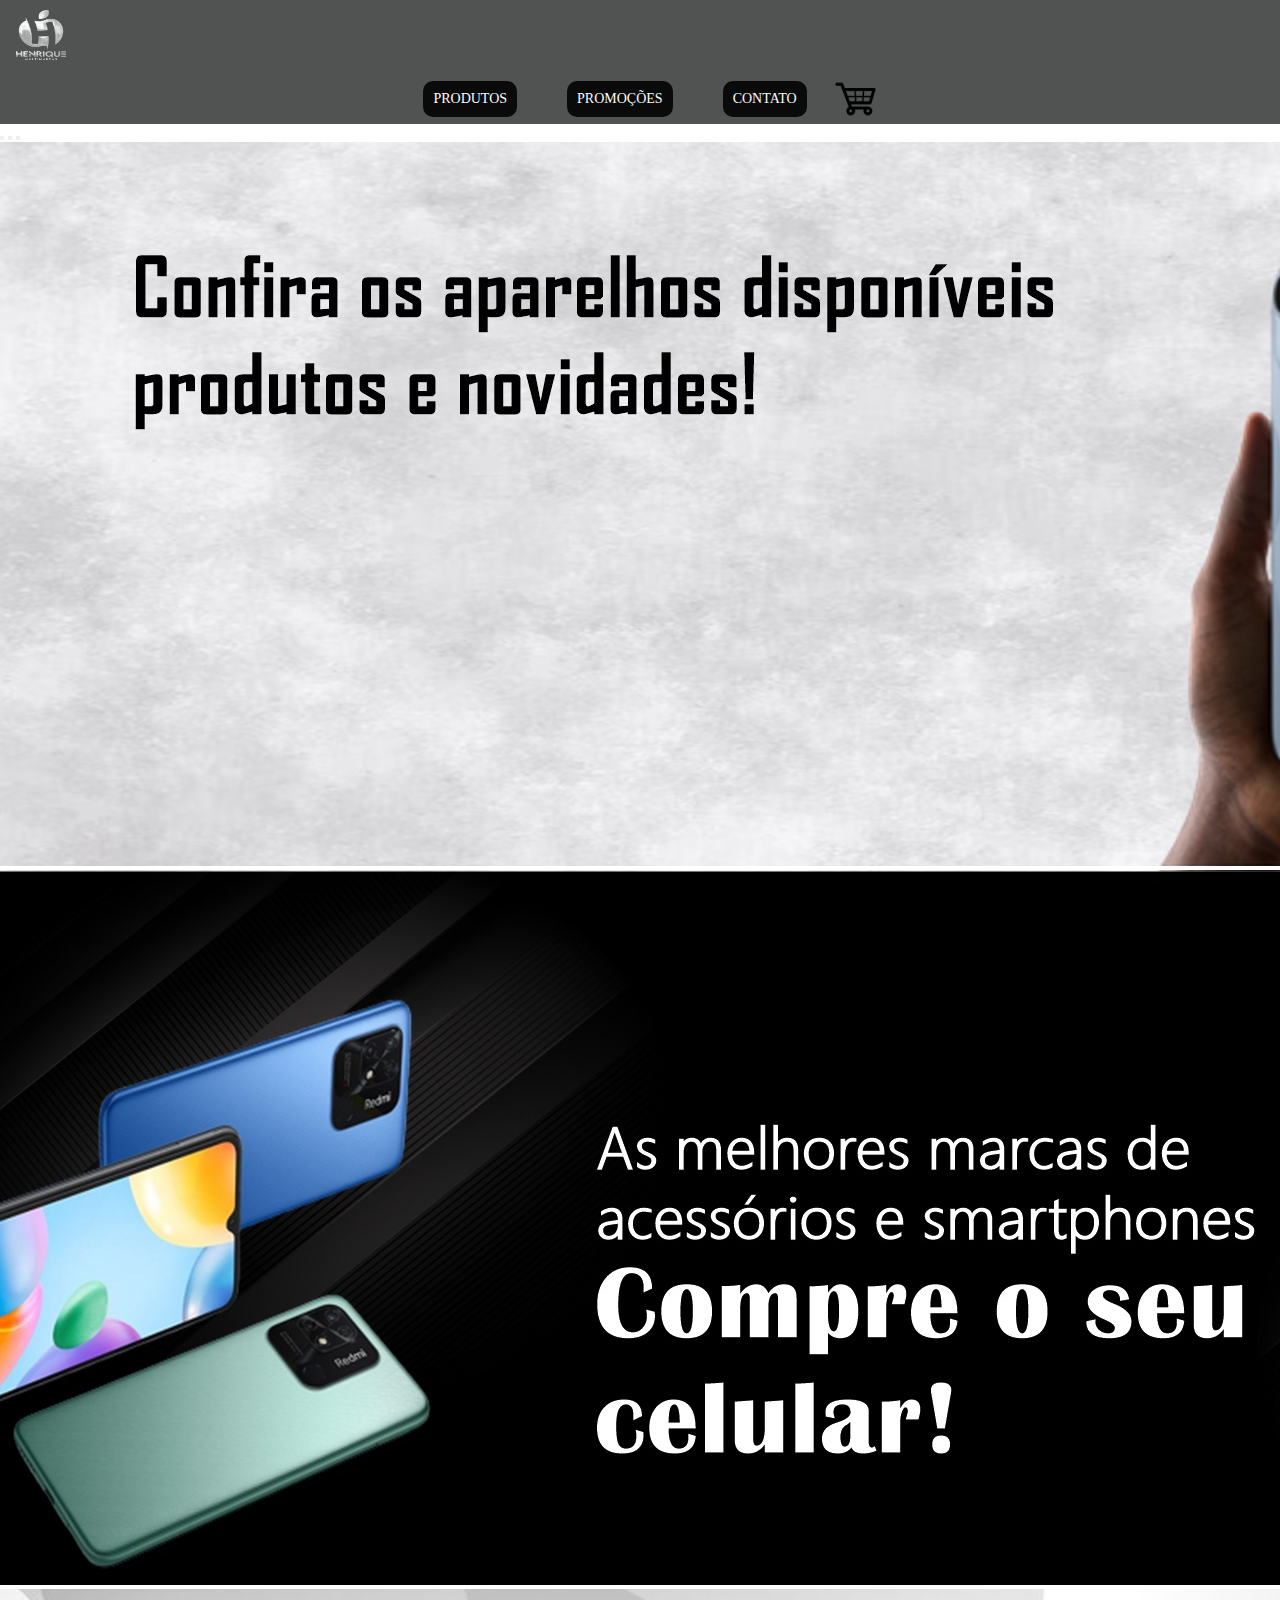
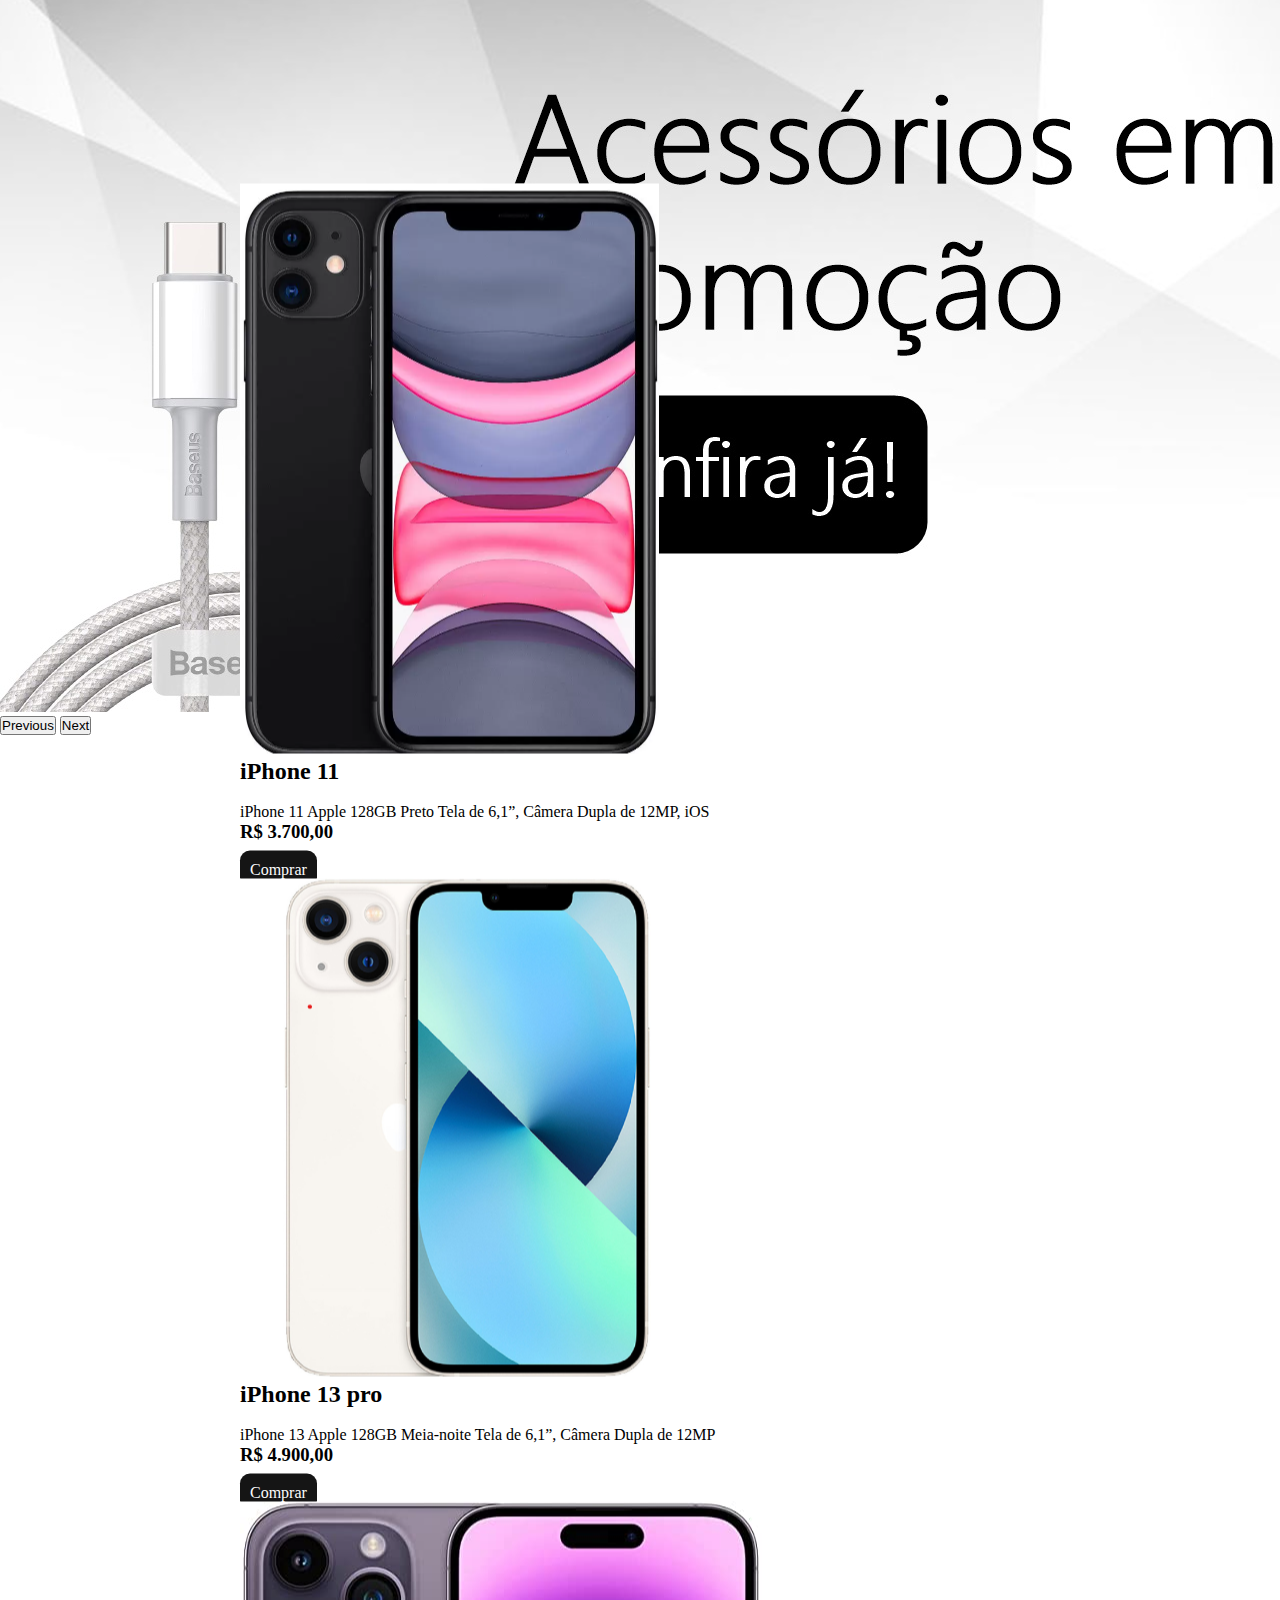
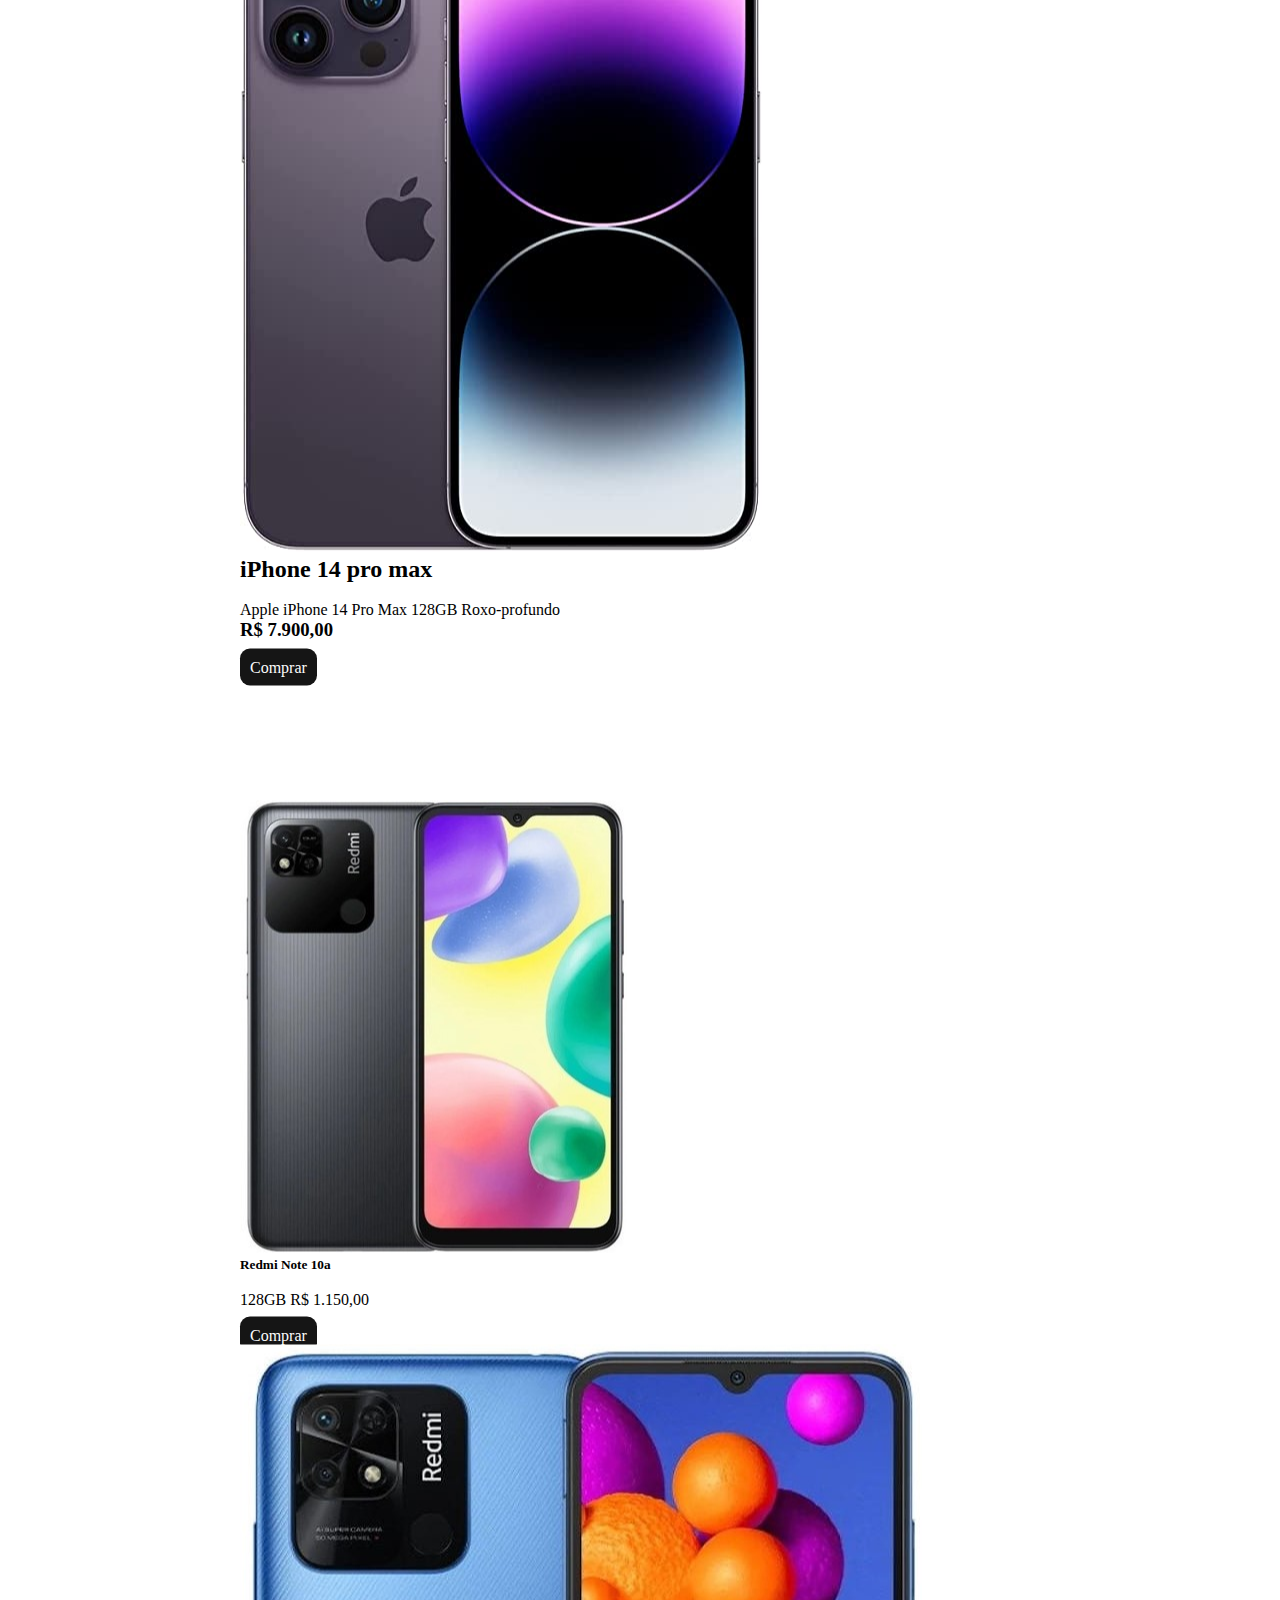
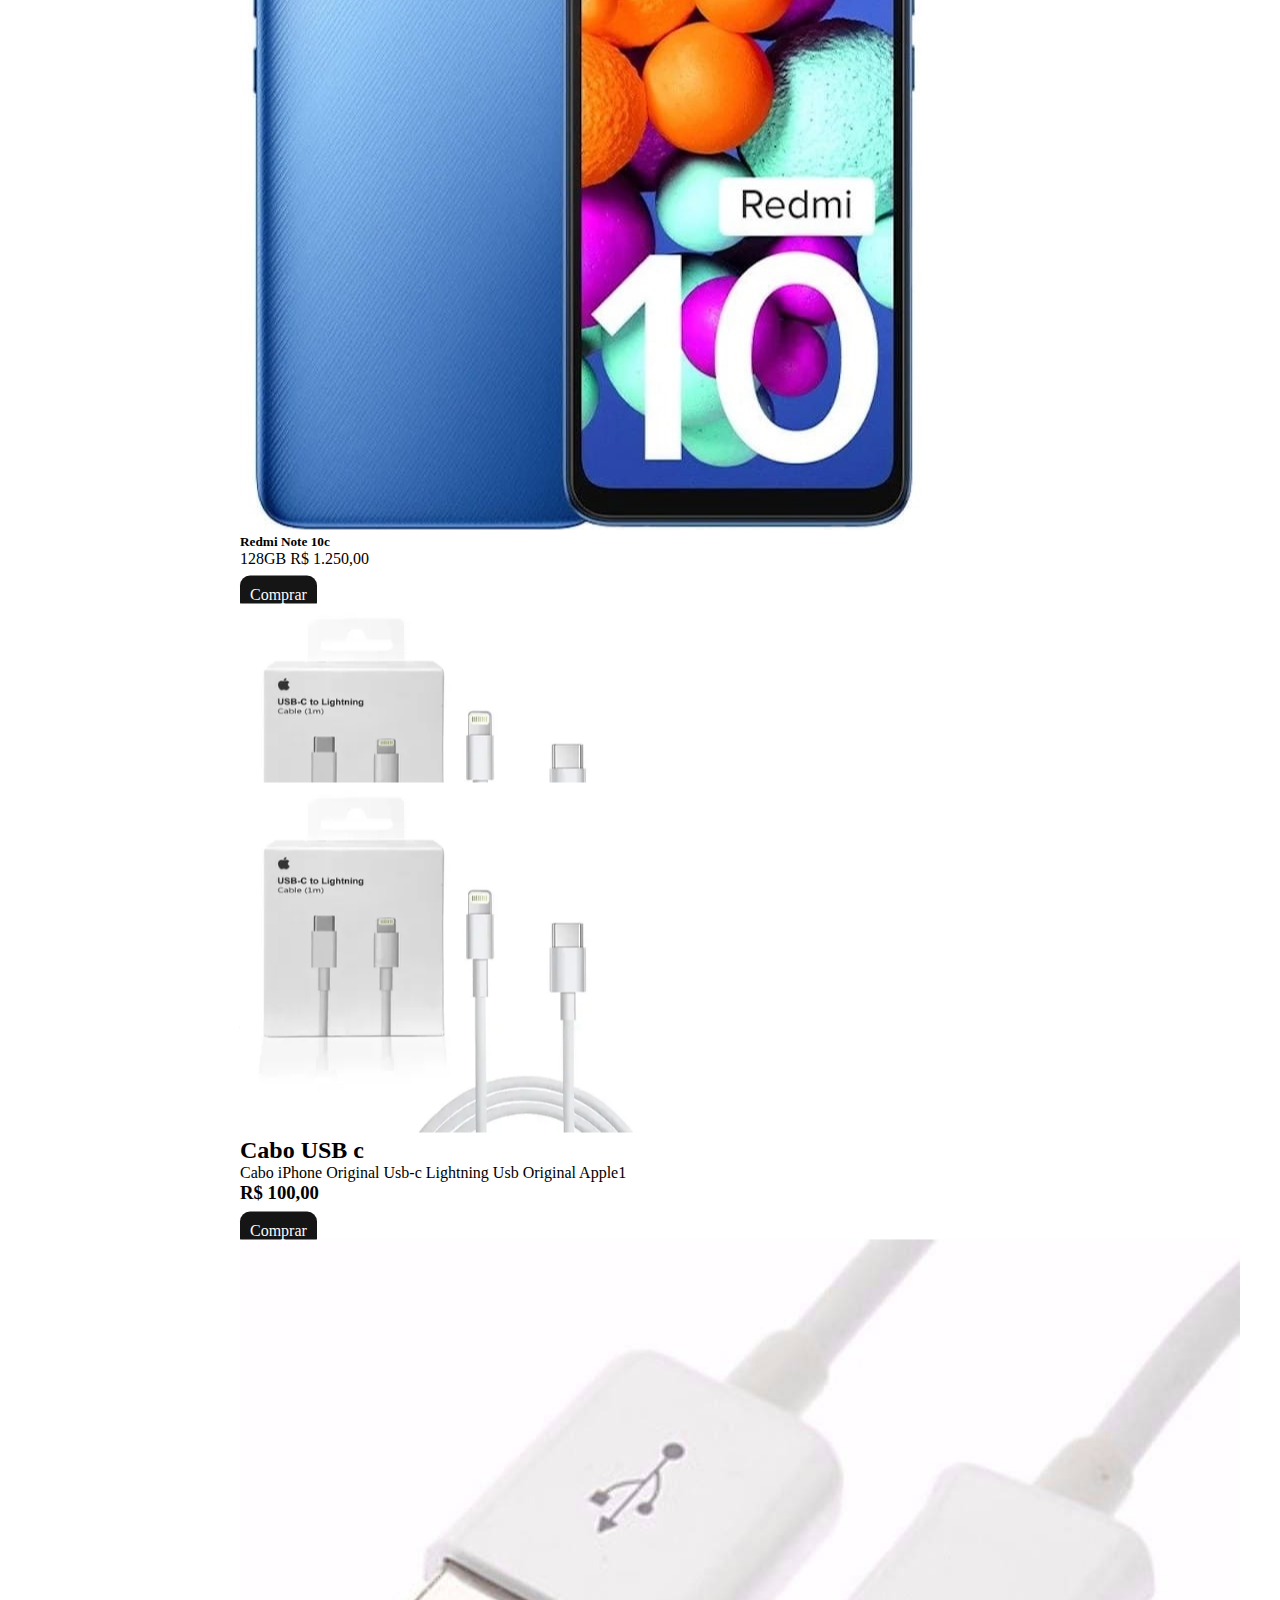
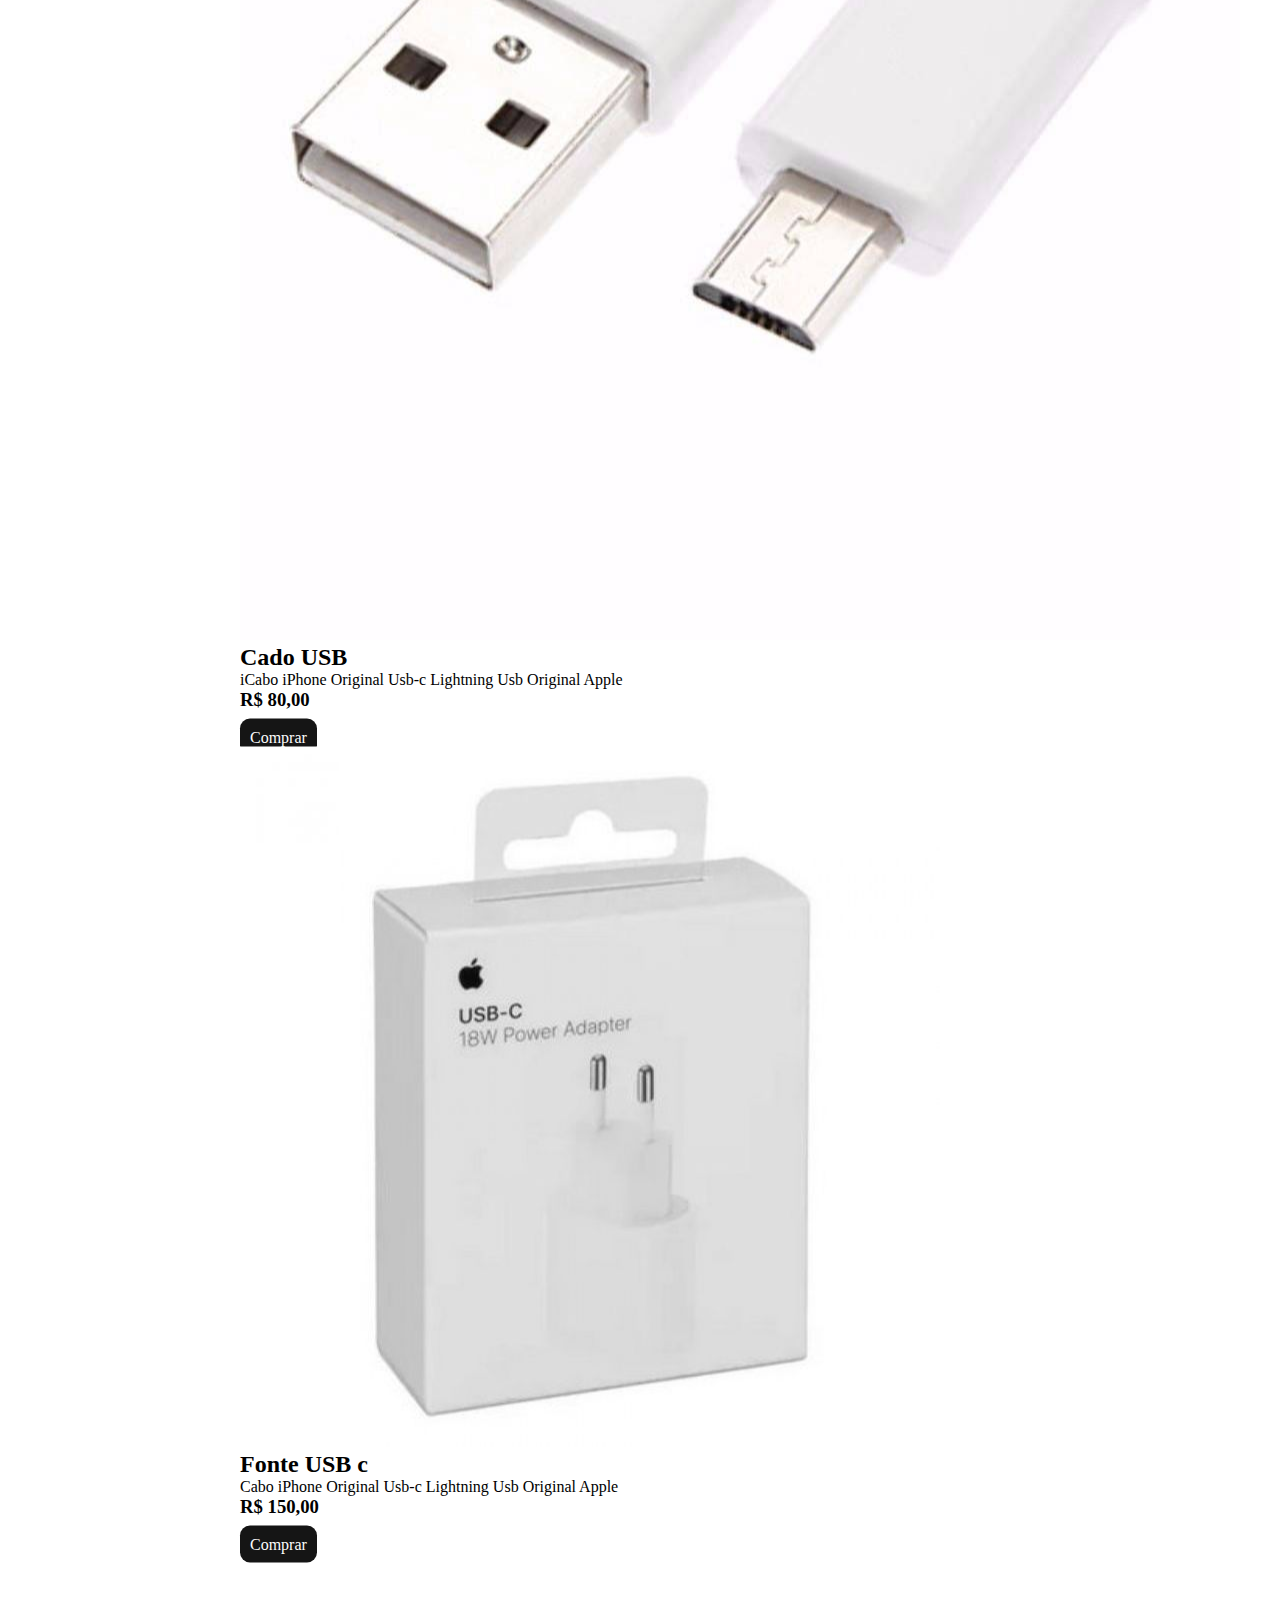
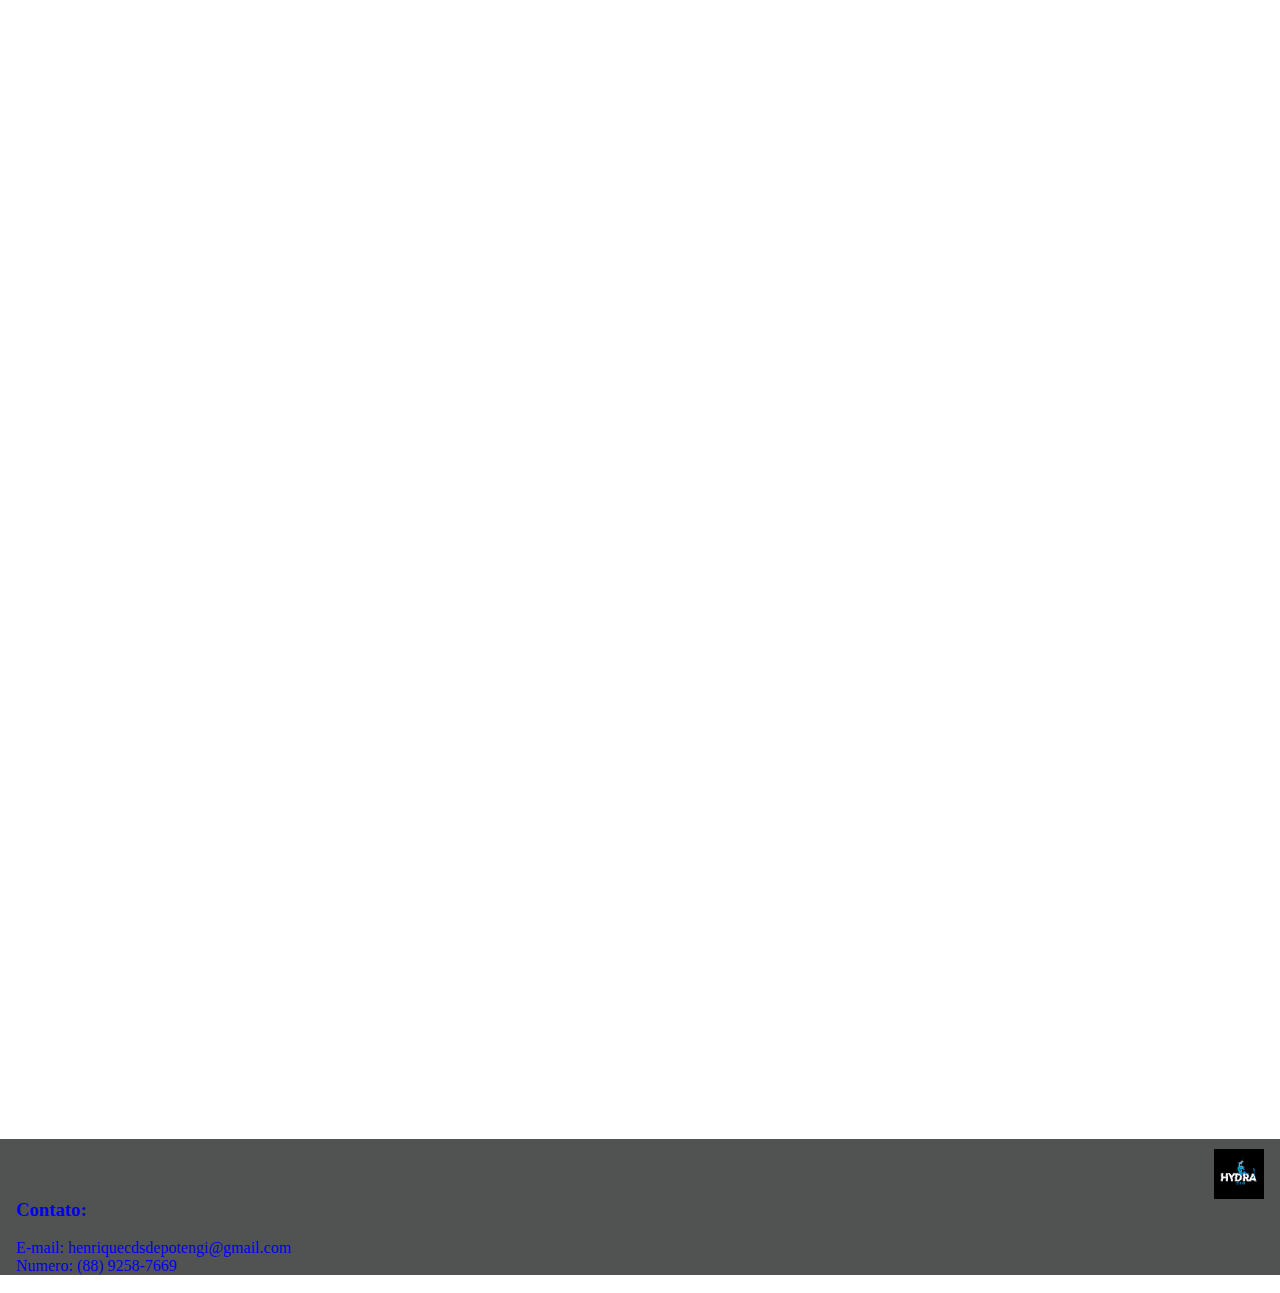
<file: index.html>
<!DOCTYPE html>
<html lang="en">
<head>
    <meta charset="UTF-8">
    <meta http-equiv="X-UA-Compatible" content="IE=edge">
    <meta name="viewport" content="width=device-width, initial-scale=1.0">
    <title>Document</title>
     <link rel="stylesheet" href="style.css">
     <link href="https://cdn.jsdelivr.net/npm/bootstrap@5.3.0-alpha3/dist/css/bootstrap.min.css" rel="stylesheet" integrity="sha384-KK94CHFLLe+nY2dmCWGMq91rCGa5gtU4mk92HdvYe+M/SXH301p5ILy+dN9+nJOZ" crossorigin="anonymous">

</head>
<body>
   
    <nav class="navbar bg-dark" data-bs-theme="dark">
        <!-- Navbar content -->
      
          <a class="navbar-brand" href="#">
            <img src="img/logo.png.PNG" alt="Logo" width="60" height="60" class="d-inline-block align-text-top>" 
                HENRIQUE MULTIMARCAS
            </nav> 
          </a>
      </nav>
      <header>
        <div class="conteiner">
       <nav>
        <ul class="ul">
            <a class="bnt" href="produtos.html">Produtos</a> 
            <a class="bnt" href="promocoes.html">Promoções</a>
            <a class="bnt" href="https://instagram.com/henriquemultimarcas?igshid=YmMyMTA2M2Y=">Contato</a> 
            <img src="img/carrinho.png">
        </ul>
       </nav>
    </div>
      </section>
        </div>
    </header>
        <!--carrosel-->
        <div id="carouselExampleIndicators" class="carousel slide">
          <div class="carousel-indicators">
            <button type="button" data-bs-target="#carouselExampleIndicators" data-bs-slide-to="0" class="active" aria-current="true" aria-label="Slide 1"></button>
            <button type="button" data-bs-target="#carouselExampleIndicators" data-bs-slide-to="1" aria-label="Slide 2"></button>
            <button type="button" data-bs-target="#carouselExampleIndicators" data-bs-slide-to="2" aria-label="Slide 3"></button>
          </div>
          <div class="carousel-inner">
            <div class="carousel-item active">
              <img src="img/slide1.jpg" class="d-block w-100" alt="...">
            </div>
            <div class="carousel-item">
              <img src="img/slide2.jpg" class="d-block w-100" alt="...">
            </div>
            <div class="carousel-item">
              <img src="img/slide3.jpg" class="d-block w-100" alt="...">
            </div>
          </div>
          <button class="carousel-control-prev" type="button" data-bs-target="#carouselExampleIndicators" data-bs-slide="prev">
            <span class="carousel-control-prev-icon" aria-hidden="true"></span>
            <span class="visually-hidden">Previous</span>
          </button>
          <button class="carousel-control-next" type="button" data-bs-target="#carouselExampleIndicators" data-bs-slide="next">
            <span class="carousel-control-next-icon" aria-hidden="true"></span>
            <span class="visually-hidden">Next</span>
          </button>
        </div>
    
        <div class="card-group  card-group-div d-flex justify-content-center">
          <div class="card">
            <img src="img/iphone 11 128gb preto png (2).png" class="card-img-top" alt="20px">
            <div class="card-body">
              <h2 class="card-title">iPhone 11</h2>
              <br>
              <p class="card-text">iPhone 11 Apple 128GB Preto Tela de 6,1”, Câmera Dupla de 12MP, iOS</p>
              <h3>R$ 3.700,00</h3>
              <br>
              <a class="bnt" href="index.comprar"> Comprar</a>
            </div>
          </div>
          <div class="card">
            <img src="img/iphone 13 128gb branco png (2).png" class="card-img-top" alt="20px">
            <div class="card-body">
              <h2 class="card-title">iPhone 13 pro</h2>
              <br>
              <p class="card-text">iPhone 13 Apple 128GB Meia-noite Tela de 6,1”, Câmera Dupla de 12MP</p>
              <h3>R$ 4.900,00</h3>
              <br>
              <a class="bnt" href="index.comprar">Comprar</a>
            </div>
          </div>
          <div class="card">
            <img src="img/iPhone 14 pro max 128gb roxo.jpg" class="card-img-top" alt="20px">
            <div class="card-body">
              <h2 class="card-title">iPhone 14 pro max</h2>
              <br>
              <p class="card-text">Apple iPhone 14 Pro Max 128GB Roxo-profundo</p>
              <h3>R$ 7.900,00</h3>
              <br>
              <a class="bnt" href="index.comprar">Comprar</a>
            </div>
          </div>
        </div>
            
        <div class="card-group">
          <div class="card">
            <img src="img/redmi note 10a 128gb cinza png (2).jpg" class="card-img-top" alt="...">
            <div class="card-body">
              <h5 class="card-title">Redmi Note 10a</h5>
              <br>
              <p class="card-text"> 128GB R$ 1.150,00</p>
              <br>
              <a class="bnt" href="index.comprar">Comprar</a>
            </div>
          </div>
          <div class="card">
            <img src="img/redmi note 10c 128gb azul png (2).jpg" class="card-img-top" alt="...">
            <div class="card-body">
              <h5 class="card-title">Redmi Note 10c</h5>
              <p class="card-text">128GB R$ 1.250,00</p>
              <br>
              <a class="bnt" href="index.comprar">Comprar</a>
            </div>
          </div>
          <div class="card">
            <img src="img/cabo usb c .png" class="card-img-top" alt="...">
            <div class="card-body">
              <h5 class="card-title">Cabo usb</h5>
              <p>Cabo iPhone Original Usb-c Lightning Usb Original Apple</p>
              <p class="card-text">R$100,00</p>
              <br>
              <a class="bnt" href="index.comprar">Comprar</a>
            </div>
          </div>
          </div>
        
        </div>
        <div class="card-group">
          <div class="card">
            <img src="img/cabo usb c .png" class="card-img-top" alt="20px">
            <div class="card-body">
              <h2 class="card-title">Cabo USB c</h2>
              <p class="card-text">Cabo iPhone Original Usb-c Lightning Usb Original Apple1</p>
              <h3>R$ 100,00</h3>
              <br>
              <a class="bnt" href="index.comprar">Comprar</a>
            </div>
          </div>
          <div class="card">
            <img src="img/cabo usb.jpg" class="card-img-top" alt="20px">
            <div class="card-body">
              <h2 class="card-title">Cado USB</h2>
              <p class="card-text">iCabo iPhone Original Usb-c Lightning Usb Original Apple</p>
              <h3>R$ 80,00</h3>
              <br>
              <a class="bnt" href="index.comprar">Comprar</a>
            </div>
          </div>
          <div class="card">
            <img src="img/Fonte-USB C.png" class="card-img-top" alt="20px">
            <div class="card-body">
              <h2 class="card-title">Fonte USB c</h2>
              <p class="card-text">Cabo iPhone Original Usb-c Lightning Usb Original Apple</p> 
              <h3>R$ 150,00</h3>
              <br>
              <a class="bnt" href="index.comprar">Comprar</a>
            </div>
          </div>
          </div>
          <nav class="navbar bg-dark" data-bs-theme="dark">
            <!-- Navbar content -->
          
              <a class="navbar-brand" href="#">
                <div class="logo">
                  <img src="img/logo final.png" alt="Logo" width="100" height="100" class="d-inline-block align-text-top logo_lg">
                </div> 
                 <h3>Contato:</h3> 
                 <br>       
                 <p>E-mail: henriquecdsdepotengi@gmail.com</p>
                 <p>Numero: (88) 9258-7669</p>
                 
                 
                </nav> 
              </a>
     
        <script src="https://cdn.jsdelivr.net/npm/bootstrap@5.3.0-alpha3/dist/js/bootstrap.bundle.min.js" integrity="sha384-ENjdO4Dr2bkBIFxQpeoTz1HIcje39Wm4jDKdf19U8gI4ddQ3GYNS7NTKfAdVQSZe" crossorigin="anonymous"></script>
     
      
</body>
</html>
</file>
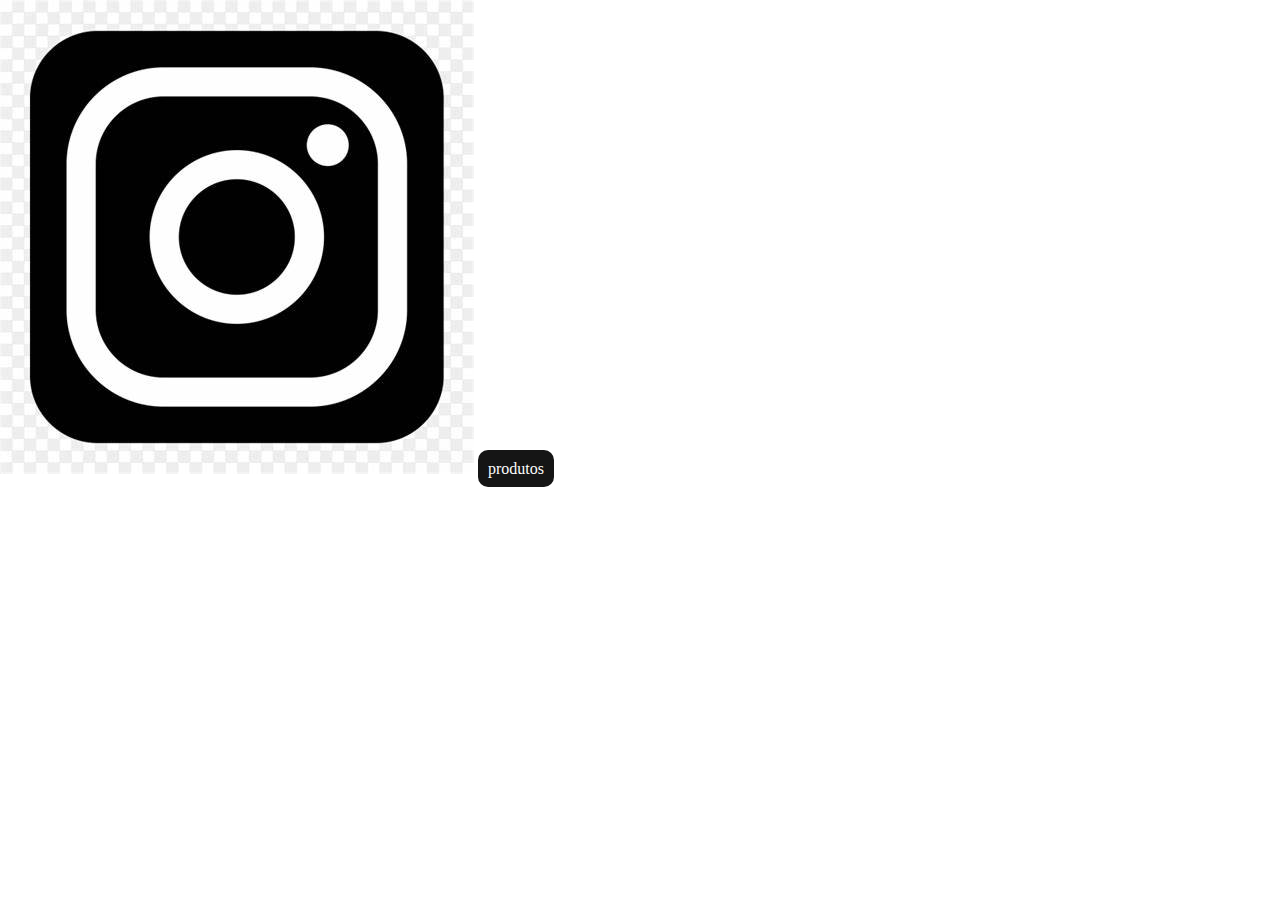
<file: contato.html>
<!DOCTYPE html>
<html lang="pt-br">
<head>
    <meta charset="UTF-8">
    <meta http-equiv="X-UA-Compatible" content="IE=edge">
    <meta name="viewport" content="width=device-width, initial-scale=1.0">
    <title>Document</title>
    <link rel="stylesheet" href="style.css">
</head>
<body>
    <div class="img">
    <img src="img/instagram.jpg"> 
    <a class="bnt" href="https://instagram.com/henriquemultimarcas?igshid=YmMyMTA2M2Y=">produtos</a> 
</div>
</body>
</html>
</file>
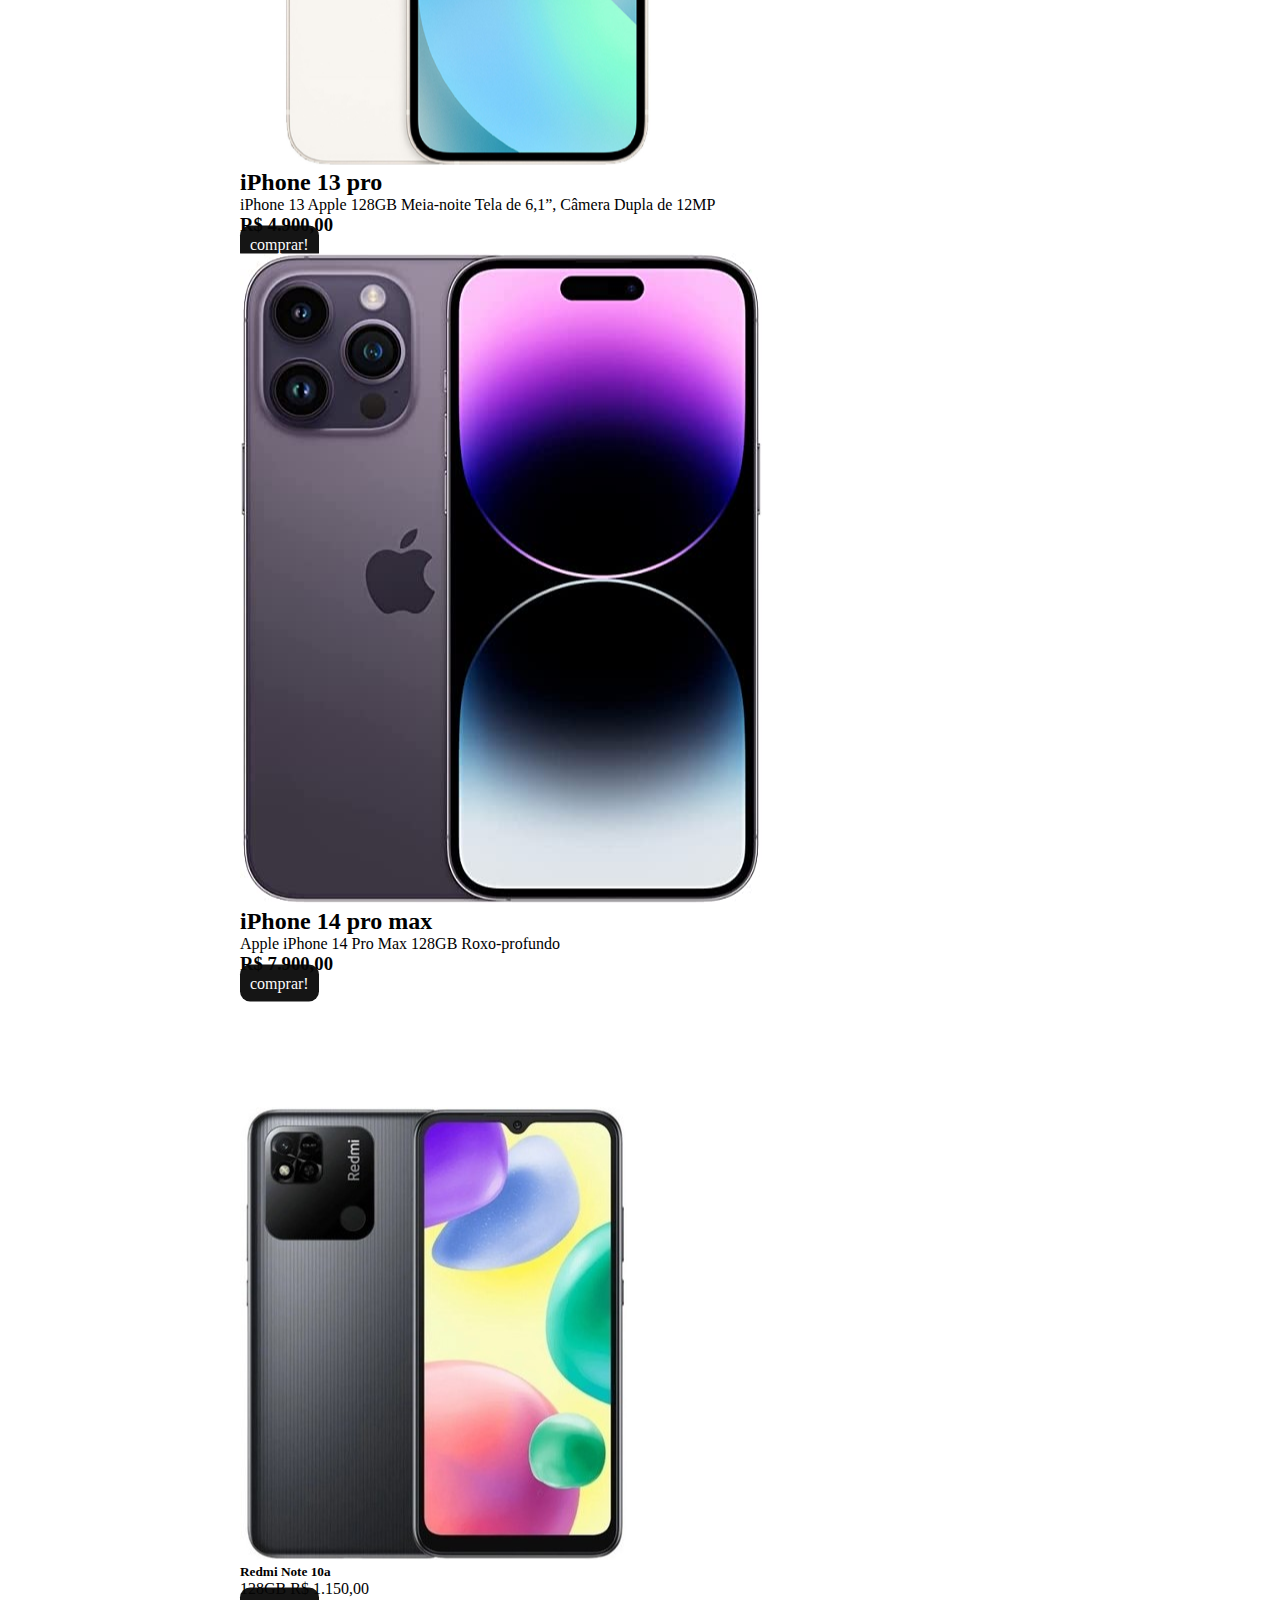
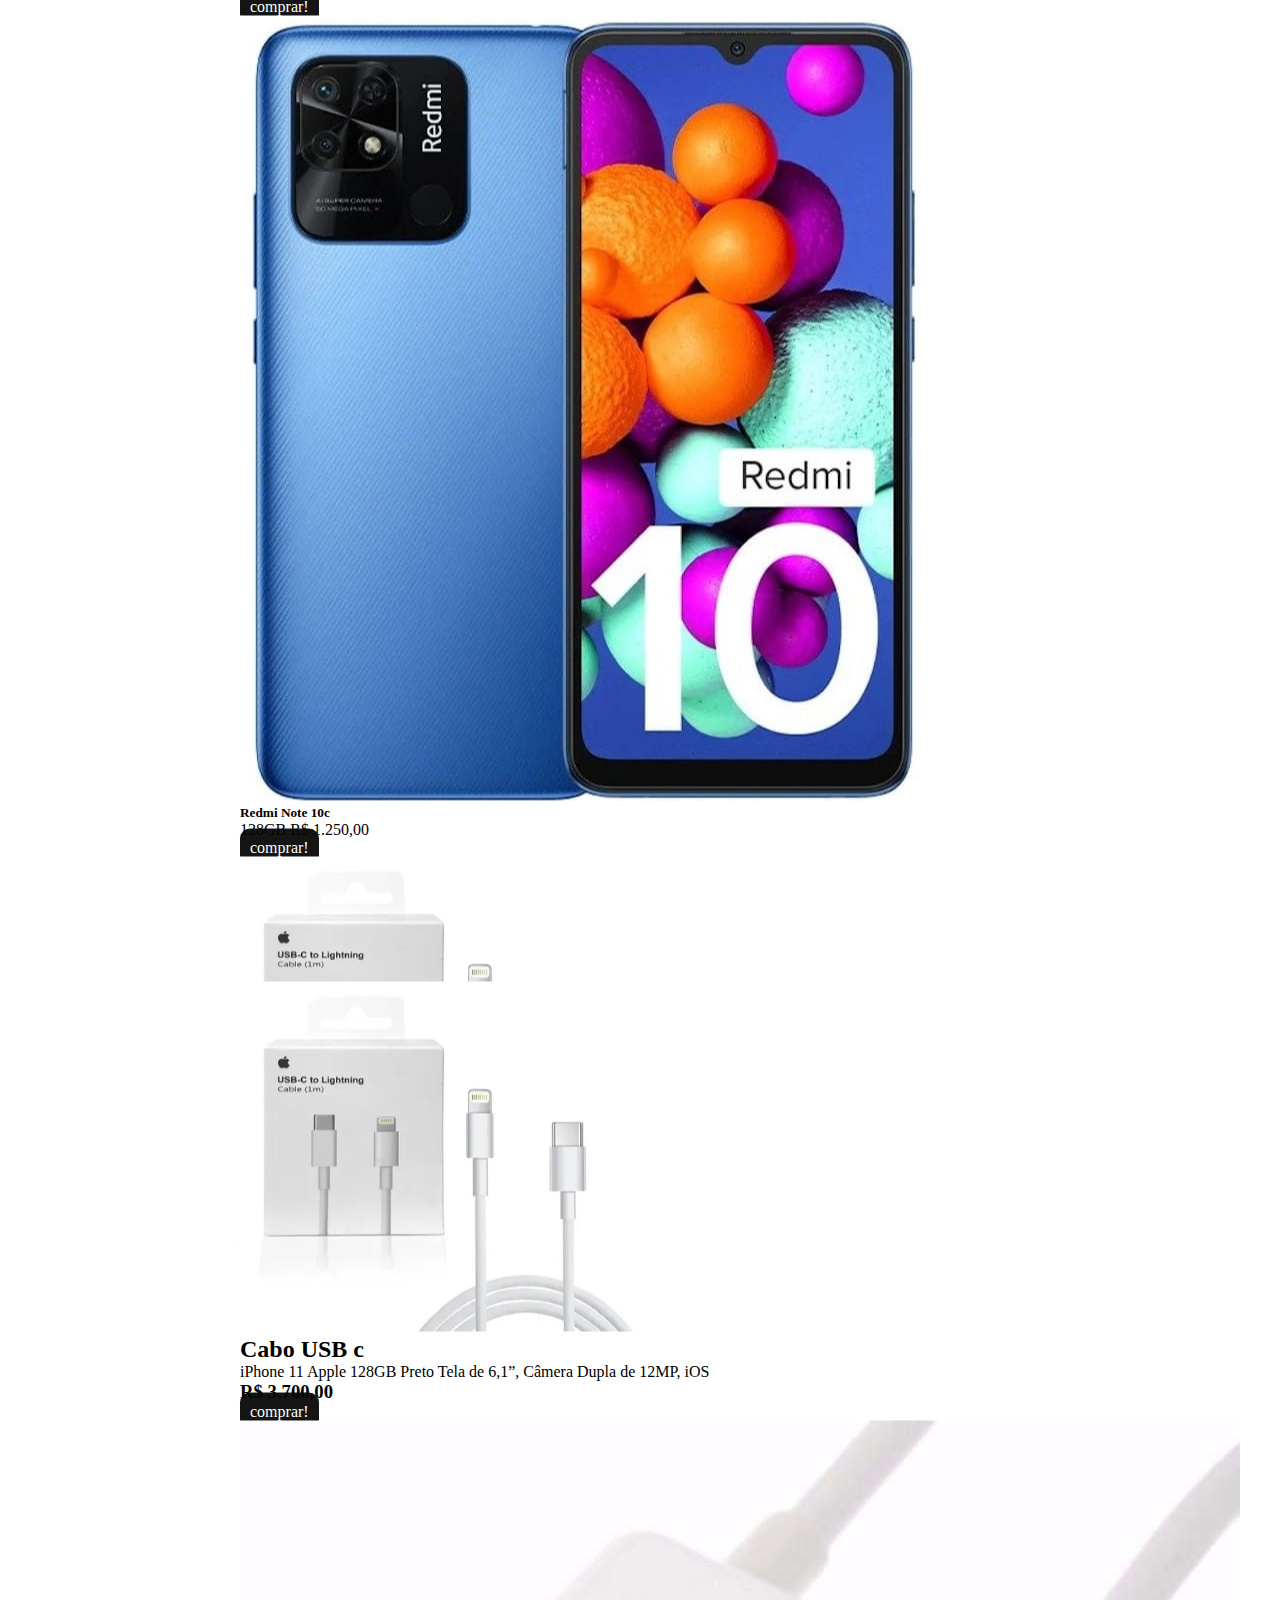
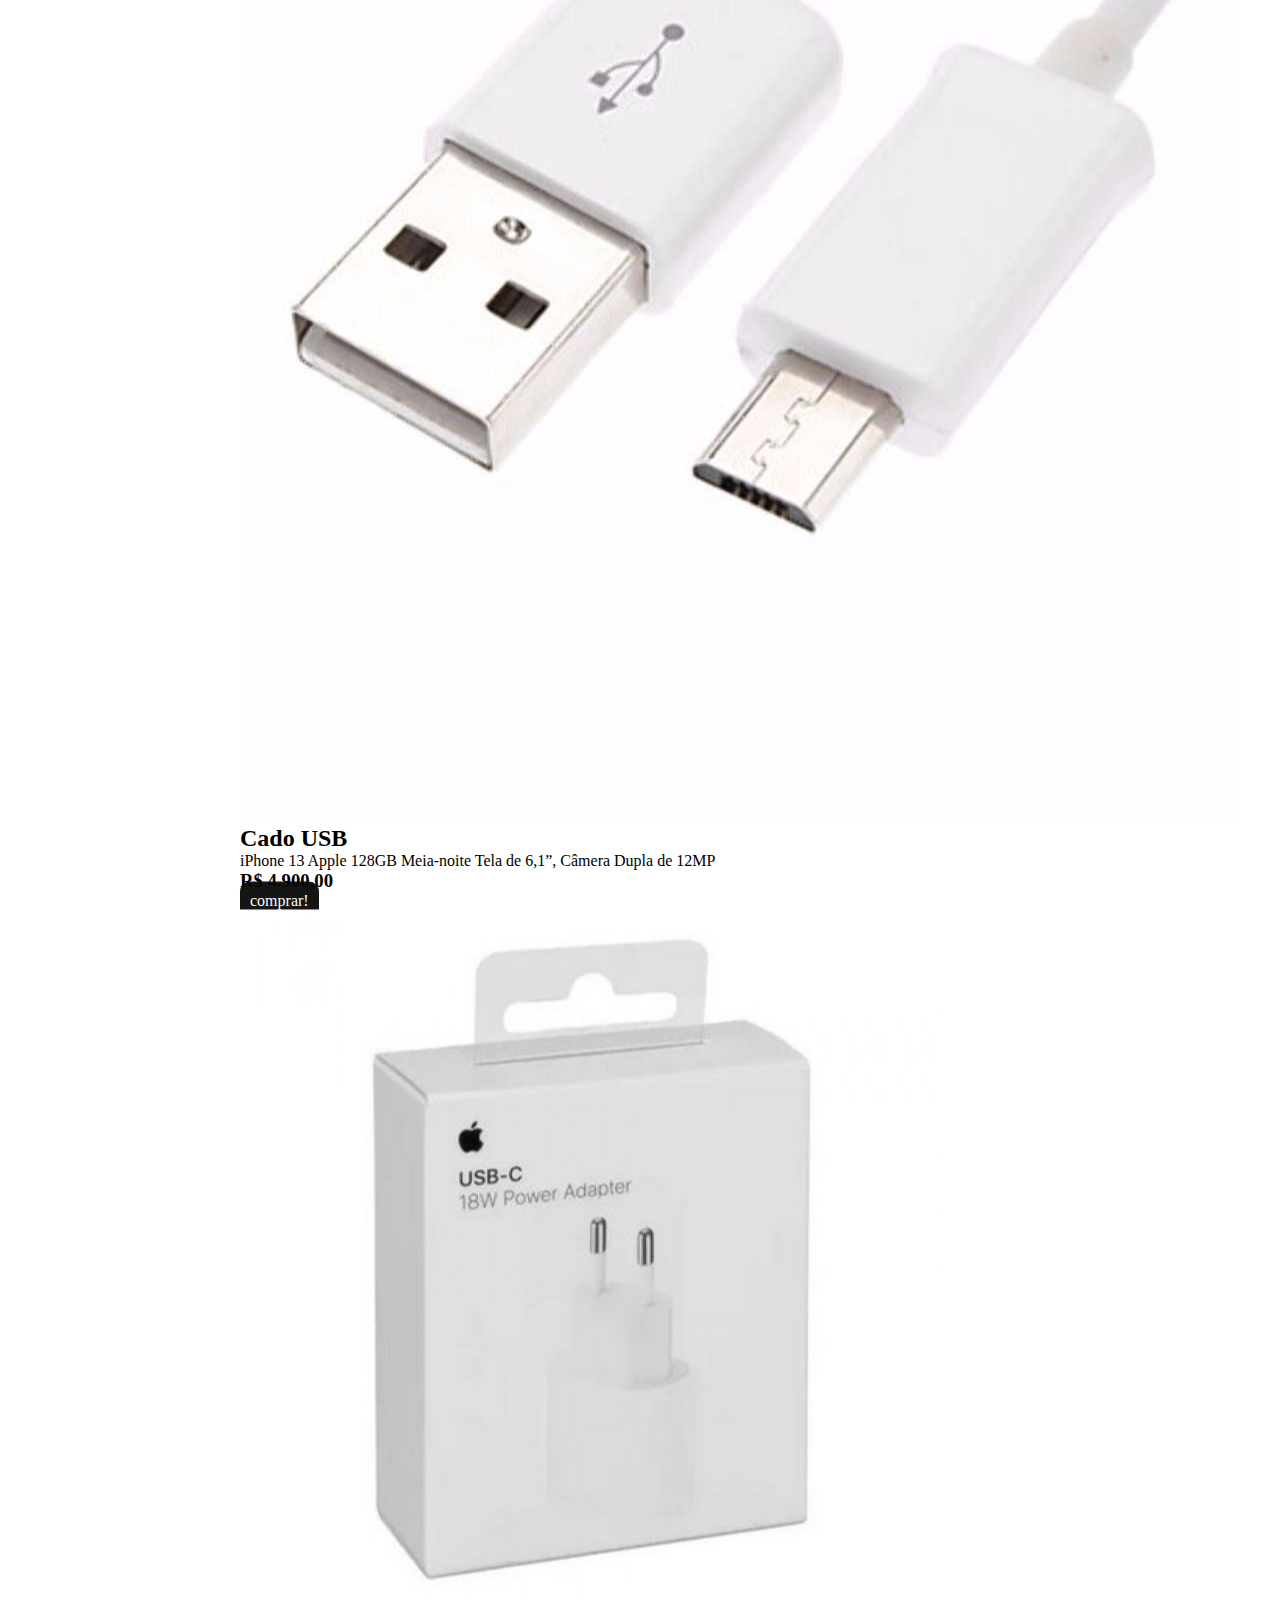
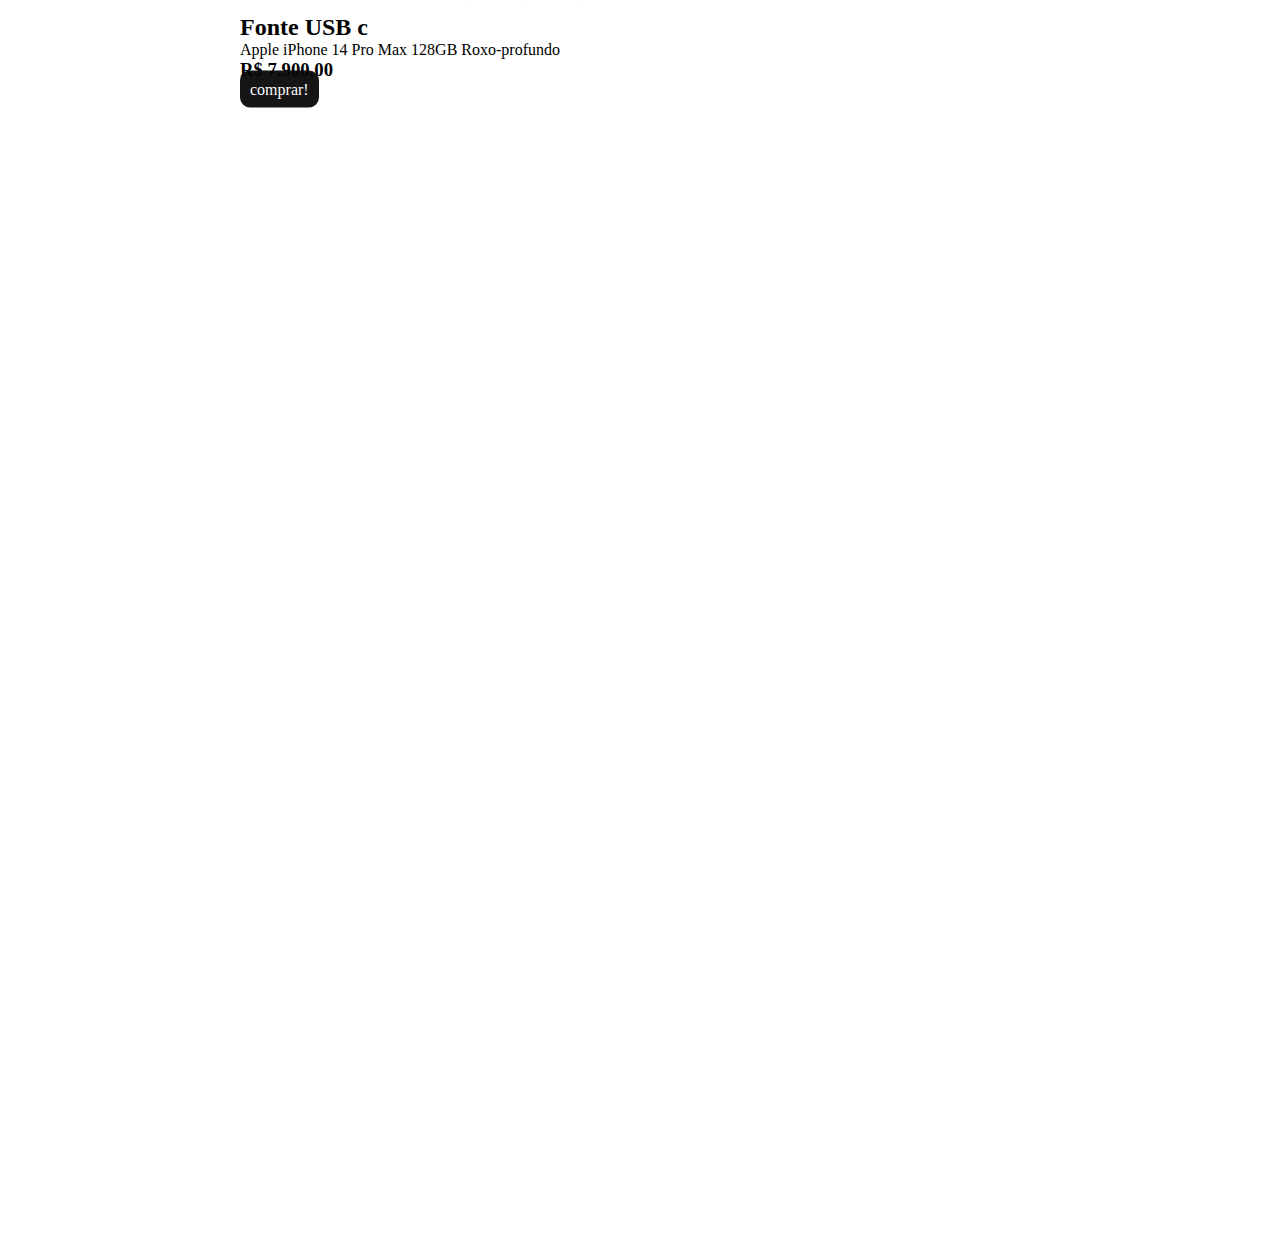
<file: produtos.html>
<!DOCTYPE html>
<html lang="en">
<head>
    <meta charset="UTF-8">
    <meta http-equiv="X-UA-Compatible" content="IE=edge">
    <meta name="viewport" content="width=device-width, initial-scale=1.0">
    <title>Document</title>
    <link rel="stylesheet" href="style.css">
    <link href="https://cdn.jsdelivr.net/npm/bootstrap@5.3.0-alpha3/dist/css/bootstrap.min.css" rel="stylesheet" integrity="sha384-KK94CHFLLe+nY2dmCWGMq91rCGa5gtU4mk92HdvYe+M/SXH301p5ILy+dN9+nJOZ" crossorigin="anonymous">

</head>
<body>
  <div class="card-group">
    <div class="card">
      <img src="img/iphone 11 128gb preto png (2).png" class="card-img-top" alt="20px">
      <div class="card-body">
        <h2 class="card-title">iPhone 11</h2>
        <p class="card-text">iPhone 11 Apple 128GB Preto Tela de 6,1”, Câmera Dupla de 12MP, iOS</p>
        <h3>R$ 3.700,00</h3>
        <a class="bnt" href="index.comprar">comprar!</a>
      </div>
    </div>
    <div class="card">
      <img src="img/iphone 13 128gb branco png (2).png" class="card-img-top" alt="20px">
      <div class="card-body">
        <h2 class="card-title">iPhone 13 pro</h2>
        <p class="card-text">iPhone 13 Apple 128GB Meia-noite Tela de 6,1”, Câmera Dupla de 12MP</p>
        <h3>R$ 4.900,00</h3>
        <a class="bnt" href="index.comprar">comprar!</a>
      </div>
    </div>
    <div class="card">
      <img src="img/iPhone 14 pro max 128gb roxo.jpg" class="card-img-top" alt="20px">
      <div class="card-body">
        <h2 class="card-title">iPhone 14 pro max</h2>
        <p class="card-text">Apple iPhone 14 Pro Max 128GB Roxo-profundo</p>
        <h3>R$ 7.900,00</h3>
        <a class="bnt" href="index.comprar">comprar!</a>
      </div>
    </div>
  </div>
      
  <div class="card-group">
    <div class="card">
      <img src="img/redmi note 10a 128gb cinza png (2).jpg" class="card-img-top" alt="...">
      <div class="card-body">
        <h5 class="card-title">Redmi Note 10a</h5>
        <p class="card-text"> 128GB R$ 1.150,00</p>
        <a class="bnt" href="index.comprar">comprar!</a>
      </div>
    </div>
    <div class="card">
      <img src="img/redmi note 10c 128gb azul png (2).jpg" class="card-img-top" alt="...">
      <div class="card-body">
        <h5 class="card-title">Redmi Note 10c</h5>
        <p class="card-text">128GB R$ 1.250,00</p>
        <a class="bnt" href="index.comprar">comprar!</a>
      </div>
    </div>
    <div class="card">
      <img src="img/cabo usb c .png" class="card-img-top" alt="...">
      <div class="card-body">
        <h5 class="card-title">Cabo usb</h5>
        <p class="card-text">128GB R$ 1.350,00</p>
        <a class="bnt" href="index.comprar">comprar!</a>
      </div>
    </div>
    </div>
    <div class="card-group">
      <div class="card">
        <img src="img/cabo usb c .png" class="card-img-top" alt="20px">
        <div class="card-body">
          <h2 class="card-title">Cabo USB c</h2>
          <p class="card-text">iPhone 11 Apple 128GB Preto Tela de 6,1”, Câmera Dupla de 12MP, iOS</p>
          <h3>R$ 3.700,00</h3>
          <a class="bnt" href="index.comprar">comprar!</a>
        </div>
      </div>
      <div class="card">
        <img src="img/cabo usb.jpg" class="card-img-top" alt="20px">
        <div class="card-body">
          <h2 class="card-title">Cado USB</h2>
          <p class="card-text">iPhone 13 Apple 128GB Meia-noite Tela de 6,1”, Câmera Dupla de 12MP</p>
          <h3>R$ 4.900,00</h3>
          <a class="bnt" href="index.comprar">comprar!</a>
        </div>
      </div>
      <div class="card">
        <img src="img/Fonte-USB C.png" class="card-img-top" alt="20px">
        <div class="card-body">
          <h2 class="card-title">Fonte USB c</h2>
          <p class="card-text">Apple iPhone 14 Pro Max 128GB Roxo-profundo</p>
          <h3>R$ 7.900,00</h3>
          <a class="bnt" href="index.comprar">comprar!</a>
        </div>
      </div>
    </div>
        
   
        </div>
</body>
</html>
</file>
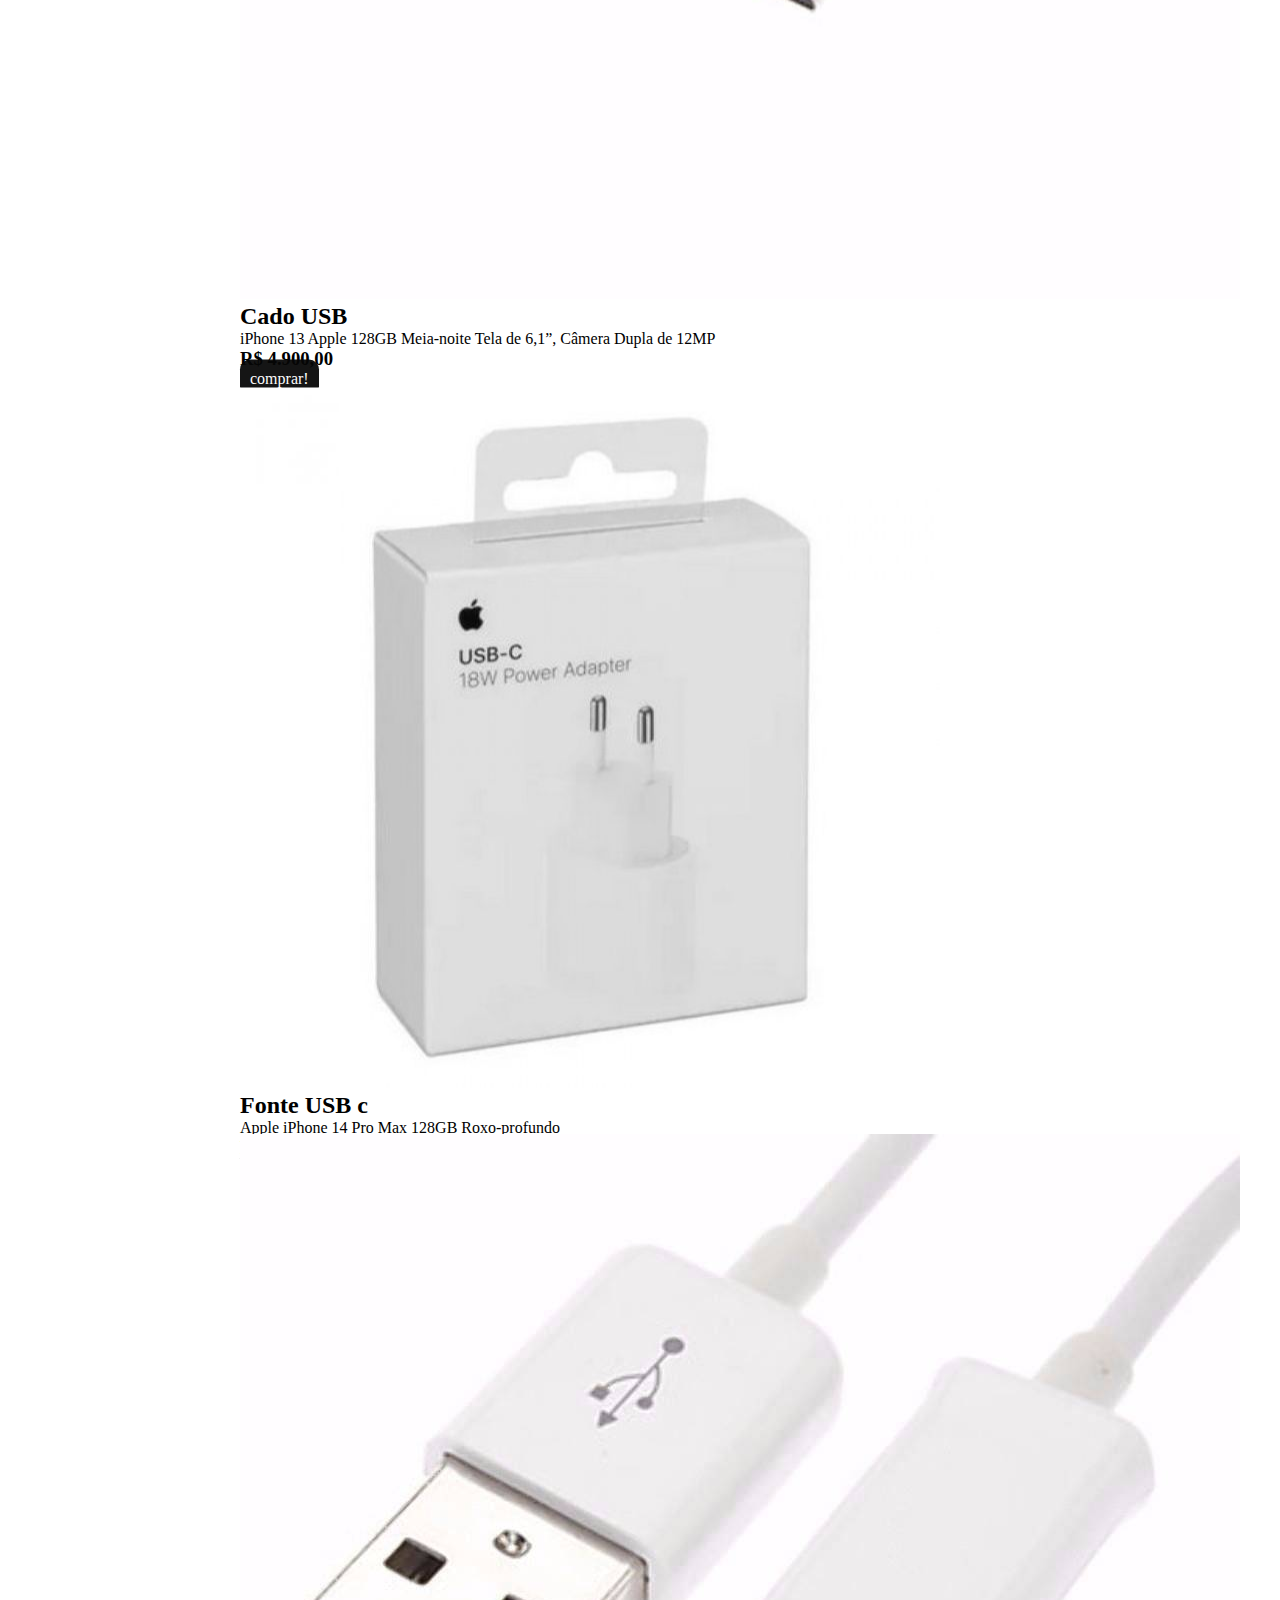
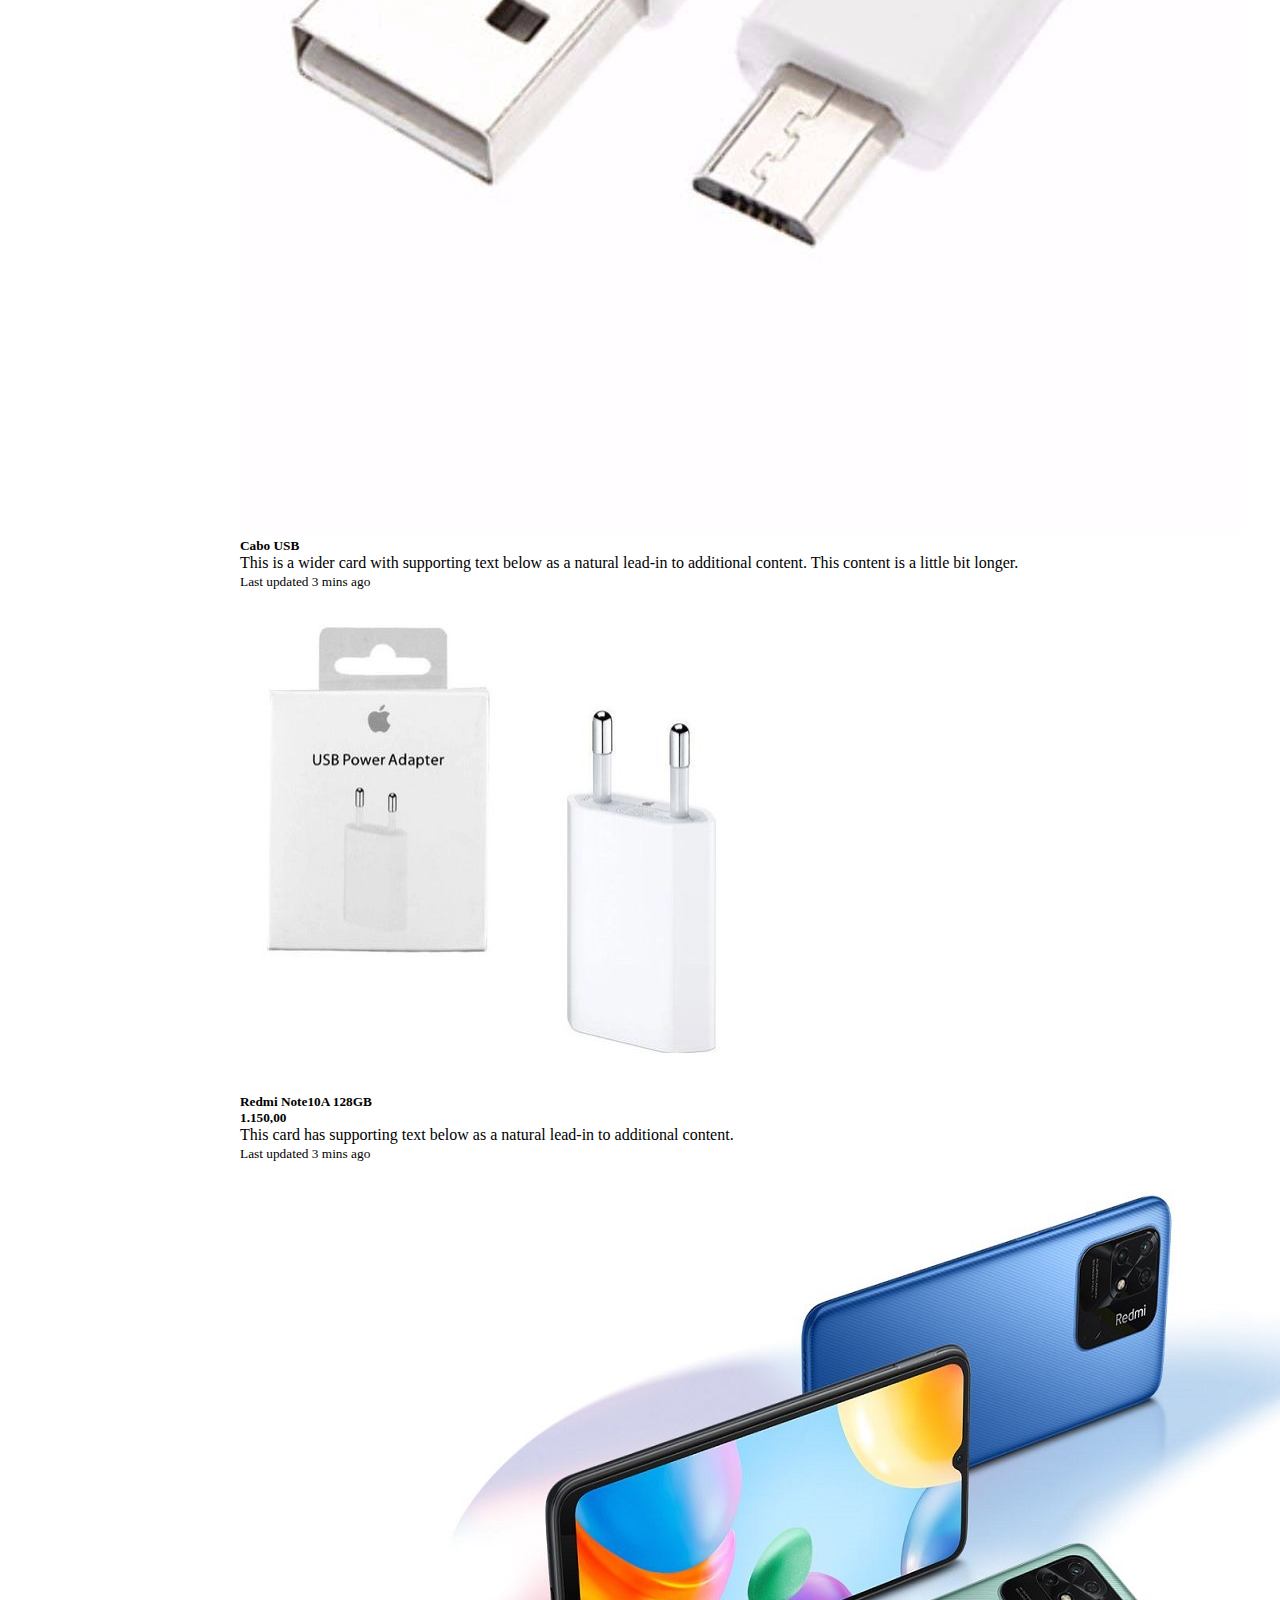
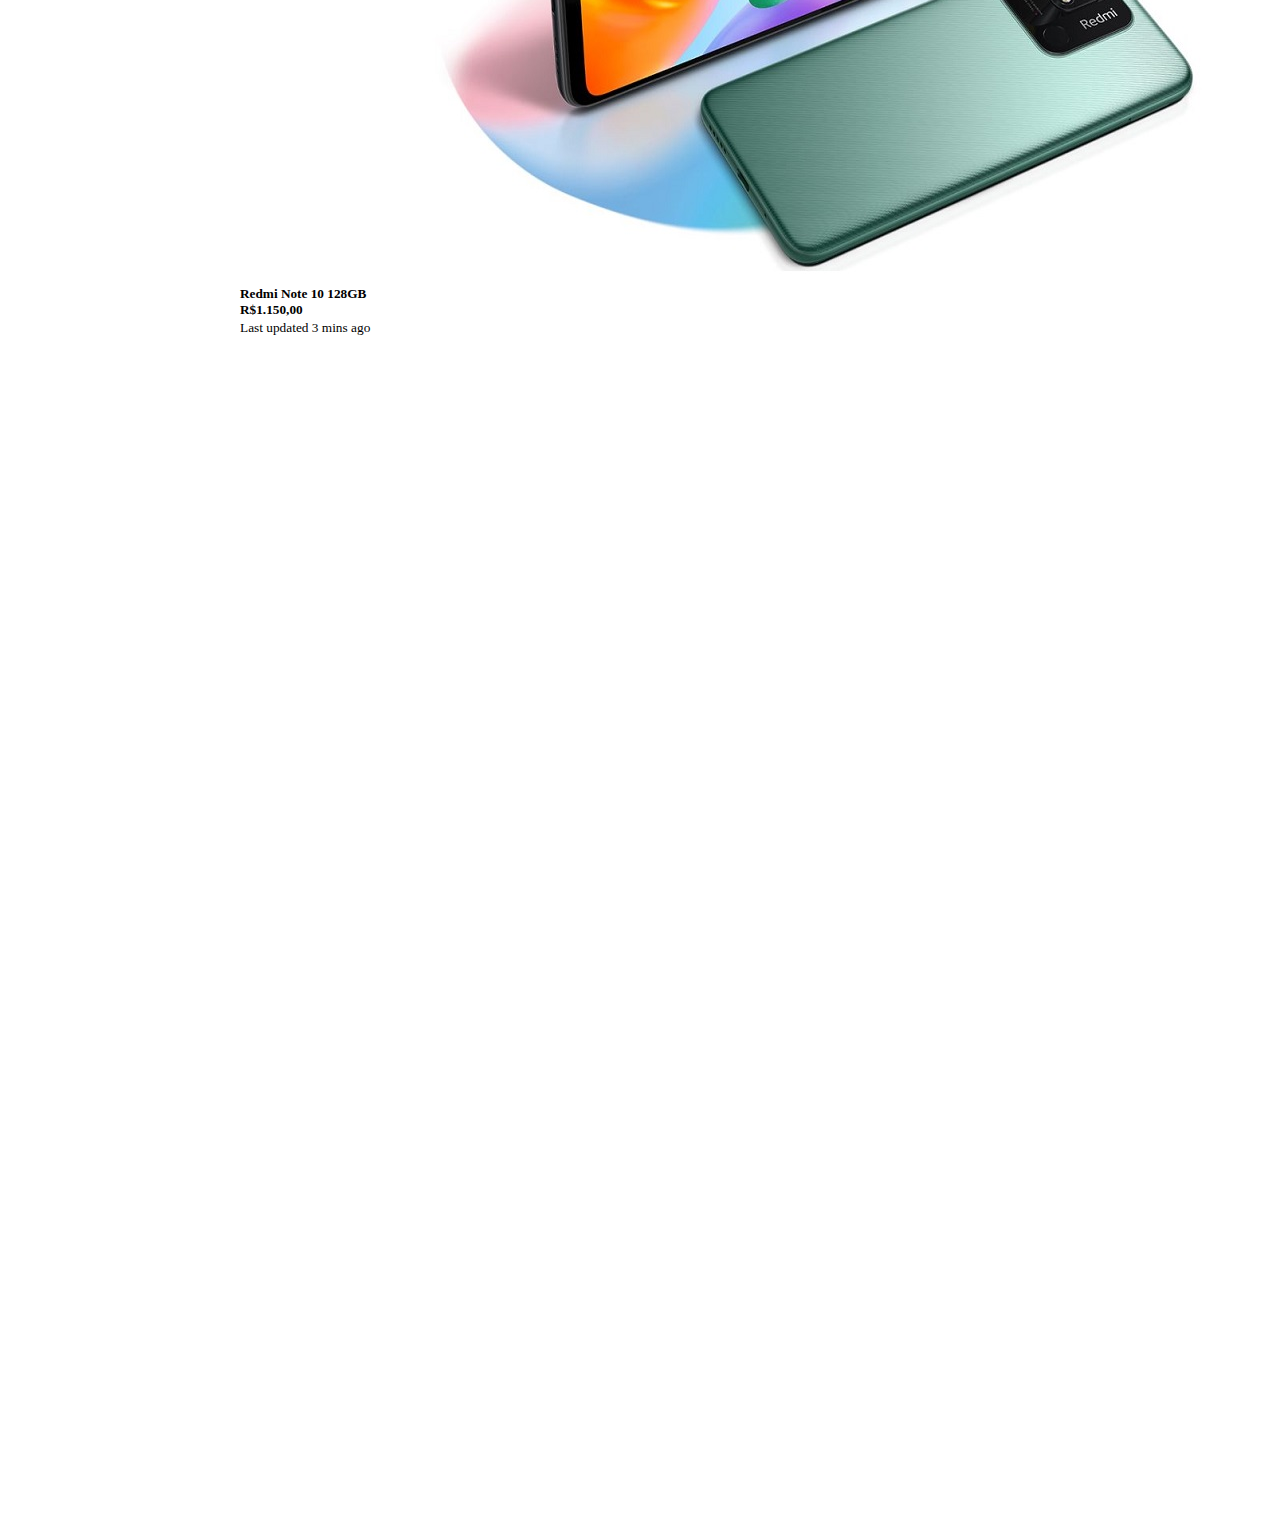
<file: promocoes.html>
<!DOCTYPE html>
<html lang="en">
<head>
    <meta charset="UTF-8">
    <meta http-equiv="X-UA-Compatible" content="IE=edge">
    <meta name="viewport" content="width=device-width, initial-scale=1.0">
    <title>Document</title>
    <link rel="stylesheet" href="style.css">
    <link href="https://cdn.jsdelivr.net/npm/bootstrap@5.3.0-alpha3/dist/css/bootstrap.min.css" rel="stylesheet" integrity="sha384-KK94CHFLLe+nY2dmCWGMq91rCGa5gtU4mk92HdvYe+M/SXH301p5ILy+dN9+nJOZ" crossorigin="anonymous">

</head>
<body>
    
    <br>
    <div class="card-group">
        <div class="card">
          <img src="img/cabo usb c .png" class="card-img-top" alt="20px">
          <div class="card-body">
            <h2 class="card-title">Cabo USB c</h2>
            <p class="card-text">iPhone 11 Apple 128GB Preto Tela de 6,1”, Câmera Dupla de 12MP, iOS</p>
            <h3>R$ 3.700,00</h3>
            <a class="bnt" href="index.comprar">comprar!</a>
          </div>
        </div>
        <div class="card">
          <img src="img/cabo usb.jpg" class="card-img-top" alt="20px">
          <div class="card-body">
            <h2 class="card-title">Cado USB</h2>
            <p class="card-text">iPhone 13 Apple 128GB Meia-noite Tela de 6,1”, Câmera Dupla de 12MP</p>
            <h3>R$ 4.900,00</h3>
            <a class="bnt" href="index.comprar">comprar!</a>
          </div>
        </div>
        <div class="card">
          <img src="img/Fonte-USB C.png" class="card-img-top" alt="20px">
          <div class="card-body">
            <h2 class="card-title">Fonte USB c</h2>
            <p class="card-text">Apple iPhone 14 Pro Max 128GB Roxo-profundo</p>
            <h3>R$ 7.900,00</h3>
            <a class="bnt" href="index.comprar">comprar!</a>
          </div>
        </div>
      </div>
          
      
          <div class="card-group">
            <div class="card">
              <img src="img/cabo usb.jpg" class="card-img-top" alt="...">
              <div class="card-body">
                <h5 class="card-title">Cabo USB</h5>
                <p class="card-text">This is a wider card with supporting text below as a natural lead-in to additional content. This content is a little bit longer.</p>
                <p class="card-text"><small class="text-body-secondary">Last updated 3 mins ago</small></p>
              </div>
            </div>
            <div class="card">
              <img src="img/Fonte-USB.png" class="card-img-top" alt="...">
              <div class="card-body">
                <h5 class="card-title">Redmi Note10A 128GB</h5>
                  <h5> 1.150,00</h5>
                </h5>
                <p class="card-text">This card has supporting text below as a natural lead-in to additional content.</p>
                <p class="card-text"><small class="text-body-secondary">Last updated 3 mins ago</small></p>
              </div>
            </div>
            <div class="card">
              <img src="img/xiaomiredmi10blog.jpg" class="card-img-top" alt="...">
              <div class="card-body">
                <h5 class="card-title">Redmi Note 10 128GB</h5>
                <h5>R$1.150,00</h5>
                <p class="card-text"></p>
                <p class="card-text"><small class="text-body-secondary">Last updated 3 mins ago</small></p>
              </div>
            </div>
          </div>
        </div>
</body>
</html>
</file>
<file: style.css>
*{
    margin: 0;
    padding: 0;
    box-sizing: border-box;
    text-decoration: none;
    outline: none;
}


.container{
    max-width: 140px;
    margin: 0 auto;
    padding: 0 5%;
}

.bnt{
    background-color: rgba(5, 5, 5, 0.938);
    color: rgb(252, 252, 252);
    padding: 10px 10px;
    border-radius: 10px;
    cursor: pointer;
}
.bnt:hover{
    background-color: rgb(88, 86, 86);
}
nav img{
    width: 50px;
    height: 50px;
}
nav{
    background-color: rgb(81, 83, 83);
    display: flex;
    align-items: center;
    justify-content: space-around;
    padding-top: 10px;
    transition: 0.1s;
}
nav ul{
    display: flex;
    align-items: center;
}
nav ul a{
    color: rgb(255, 255, 255);
    margin: 0 25px ;
    text-transform: uppercase;
    font-size: 14px;
    display: block;
}

.card-group-div  {
    margin-top: 55vh;
    width: 800px;
    position: relative;
    top: 50%;
    left: 50%;
    transform: translate(-50% , -50%);
}

.card-group {
    width: 800px;
    position: relative;
    top: 50%;
    left: 50%;
    transform: translate(-50% , -50%)
}

.logo_lg {
    position: relative;
    right: 0;
}
.logo {
    display: flex;
    justify-content: right;
}

.navbar-brand {
    width: 100%;
    margin: 0;
    padding: 0 1em 0;

}
</file>
